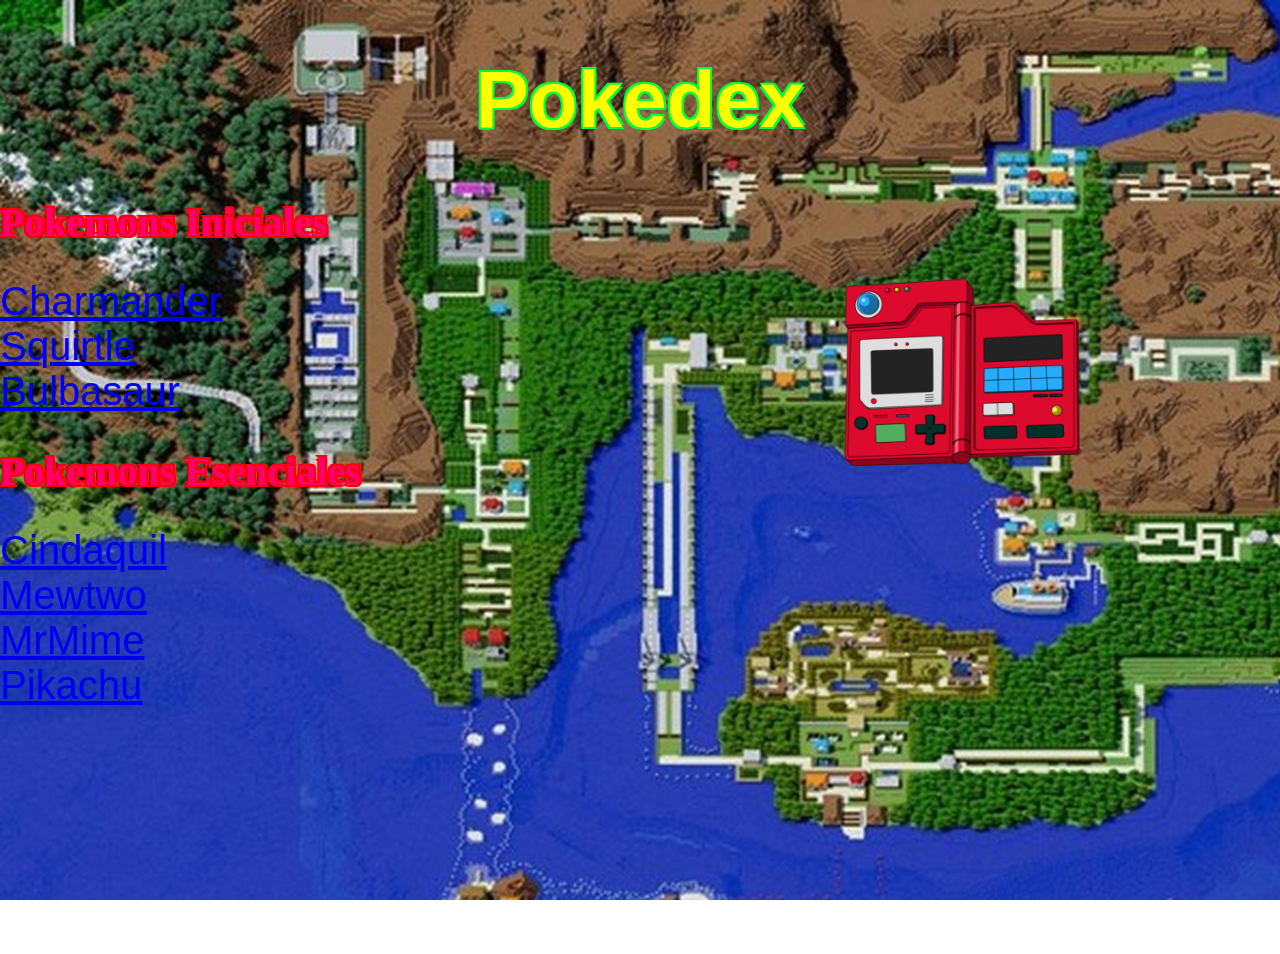
<file: index.html>
<!DOCTYPE html>
<html lang="en">
<head>
    <meta charset="UTF-8">
    <meta name="viewport" content="width=device-width, initial-scale=1.0">
    <title>Pokedex</title>
    <link rel="icon" type="image/png" href="./ICONOS/pokedexicon.jpg">
    <link rel="stylesheet" type="text/css" href="estilos.css">

    <style>
        body {
            background-image: url('./fondo/kantoimagen.jpg');
            background-size: cover; 
            background-repeat: no-repeat; 
        }
    </style>
    <style>
        @import url('https://fonts.googleapis.com/css2?family=Luckiest+Guy&display=swap');
        </style>
</head>
<body>
    <div class="sigma">
        <h1 class="titulo">Pokedex</h1>
    </div>
    
    <img src="./fondo/pokedex.png" class="pokedex" alt="Pokédex">

    <div class="title-container">
        <h2 class="titulo2">Pokemons Iniciales</h2>
    </div>

    <li><a class="sigma" href="./Pokemons principales/Charmander/index.html"> Charmander</a></li>
    <li><a class="sigma" href="./Pokemons principales/Squirtle/index.html"> Squirtle</a></li>
    <li><a class="sigma" href="./Pokemons principales/Bulbasur/index.html"> Bulbasaur</a></li>   
    
    <div class="title-container">
        <h2 class="titulo2">Pokemons Esenciales</h2>
    </div>

    <li><a class="sigma" href="./Pokemon esenciales/Cindaquil/index.html"> Cindaquil</a></li>
    <li><a class="sigma" href="./Pokemon esenciales/Mewtwo/index.html"> Mewtwo</a></li>
    <li><a class="sigma" href="./Pokemon esenciales/MrMime/index.html"> MrMime</a></li> 
    <li><a class="sigma" href="./Pokemon esenciales/Pikachu/index.html"> Pikachu</a></li> 

    
</body>
</html>
</file>
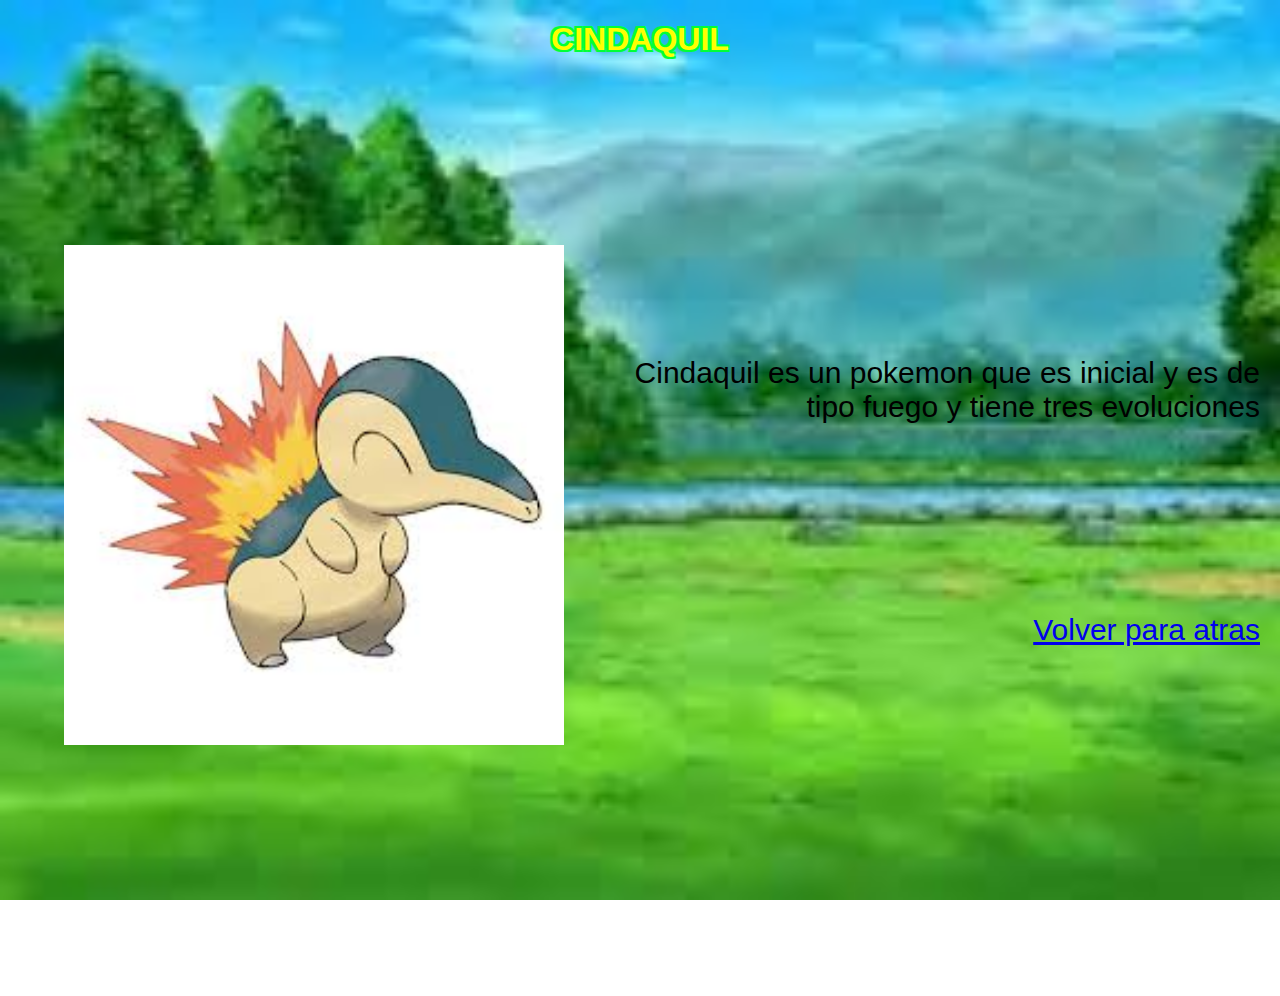
<file: Pokemon esenciales/Cindaquil/index.html>
<!DOCTYPE html>
<html lang="en">
<head>
    <meta charset="UTF-8">
    <meta name="viewport" content="width=device-width, initial-scale=1.0">
    <title>GENGAR</title>
    <link rel="icon" type="image/png" href="../../favicons/favicon14.png">
    <link rel="stylesheet" type="text/css" href="../../estilos.css">
    <style>
        body {
            background-image: url('../../fondo/paisaje.png');
            background-size: cover; 
            background-repeat: no-repeat; 
        }
    </style>
    <style>
        @import url('https://fonts.googleapis.com/css2?family=Luckiest+Guy&display=swap');
        @import url('https://fonts.googleapis.com/css2?family=Honk&display=swap');  
        </style>
    
</head>
<body>
    <div class="title-container">
        <h1 class="titulo">CINDAQUIL</h1>
    </div>
    <div class="container">
    <img src="../../imagines pokemons/cindaquil/cindaquil.png"class="texto2" alt="texto1">
    </div>
    <p class="textosparagrafos">Cindaquil es un pokemon que es inicial y es de tipo fuego y tiene tres evoluciones</p>
    <li><a class="sigma2" href="../../index.html"> Volver para atras</a></li>


</body>
</html>
</file>
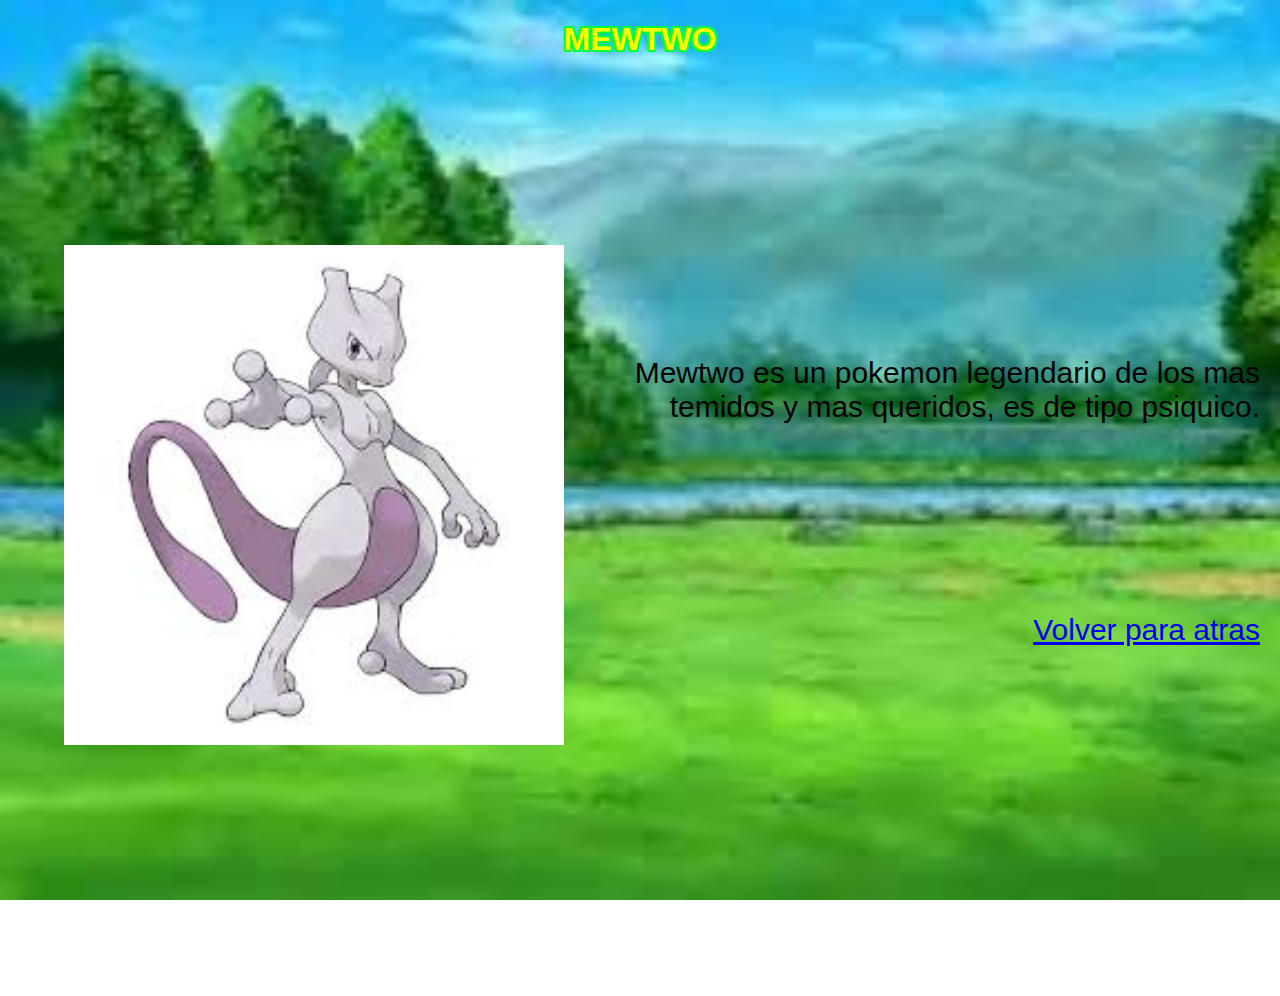
<file: Pokemon esenciales/Mewtwo/index.html>
<!DOCTYPE html>
<html lang="en">
<head>
    <meta charset="UTF-8">
    <meta name="viewport" content="width=device-width, initial-scale=1.0">
    <title>Mime Jr</title>
    <link rel="icon" type="image/png" href="../../imagines pokemons/mewtwo/mewtwo.png">
    <link rel="stylesheet" type="text/css" href="../../estilos.css">
    <style>
        body {
            background-image: url('../../fondo/paisaje.png');
            background-size: cover; 
            background-repeat: no-repeat; 
        }
    </style>
    <style>
        @import url('https://fonts.googleapis.com/css2?family=Luckiest+Guy&display=swap');
        @import url('https://fonts.googleapis.com/css2?family=Honk&display=swap');  
        </style>
    
</head>
<body>
    <div class="title-container">
        <h1 class="titulo">MEWTWO</h1>
    </div>
    <div class="container">
    <img src="../../imagines pokemons/mewtwo/mewtwo.png"class="texto2" alt="texto1">
    </div>
    <p class="textosparagrafos">Mewtwo es un pokemon legendario de los mas temidos y mas queridos, es de tipo psiquico.
    </p>
    <li><a class="sigma2" href="../../index.html"> Volver para atras</a></li>


</body>
</html>
</file>
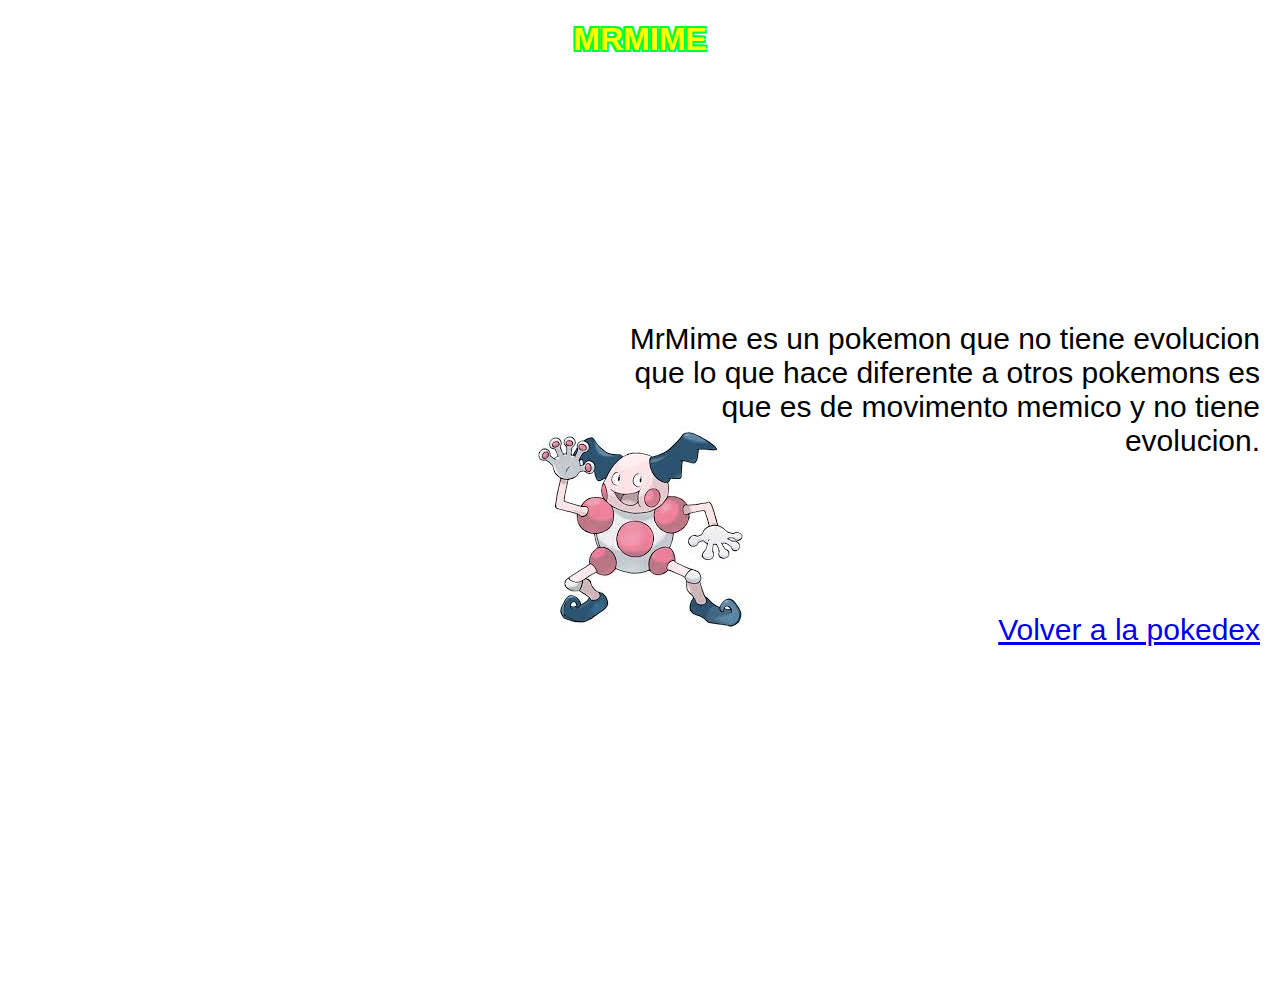
<file: Pokemon esenciales/MrMime/index.html>
<!DOCTYPE html>
<html lang="en">
<head>
    <meta charset="UTF-8">
    <meta name="viewport" content="width=device-width, initial-scale=1.0">
    <title>MrMime</title>
    <link rel="icon" type="image/png" href="../../imagines pokemons/mrmime/mrmime.png">
    <link rel="stylesheet" type="text/css" href="../../estilos.css">
    <style>
        body {
            background-image: url('../../');
            background-size: cover; 
            background-repeat: no-repeat; 
        }
    </style>
    <style>
         @import url('https://fonts.googleapis.com/css2?family=Luckiest+Guy&display=swap');
        @import url('https://fonts.googleapis.com/css2?family=Honk&display=swap');  
        </style>
    
</head>
<body>
    <div class="title-container">
        <h1 class="titulo">MRMIME</h1>
    </div>
    <div class="container">
    <img src="../../imagines pokemons/mrmime/mrmime.png"class="squirtle" alt="charmeleon1">
    </div>
    <p class="textosparagrafos">MrMime es un pokemon que no tiene evolucion que lo que hace diferente a otros pokemons es que es de movimento memico y no tiene evolucion.</p>
    <li><a class="sigma2" href="../../index.html"> Volver a la pokedex</a></li>
    

</body>
</html>
</file>
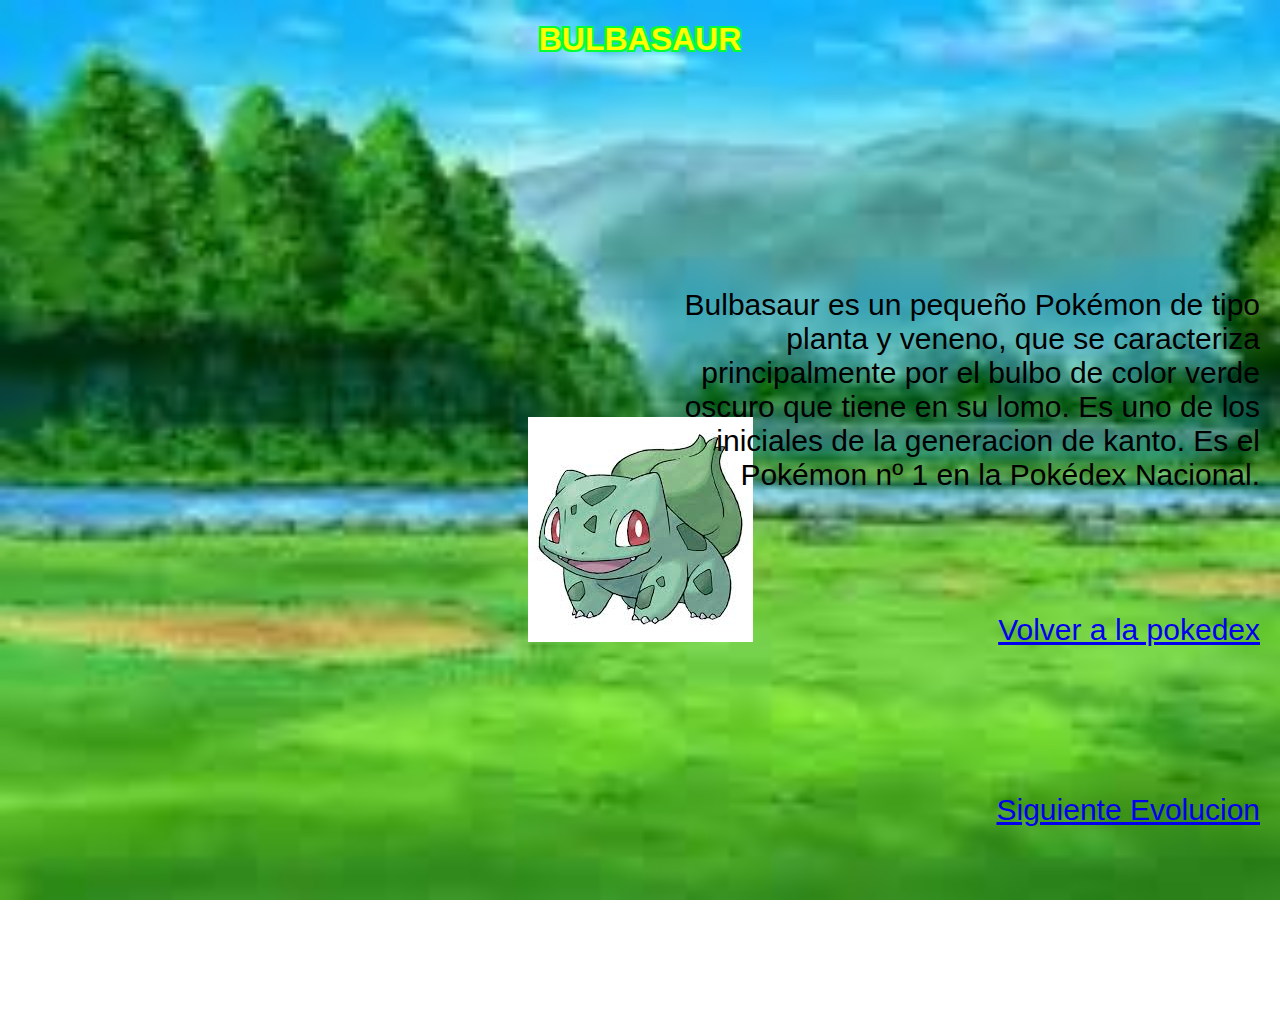
<file: Pokemons principales/Bulbasur/index.html>
<!DOCTYPE html>
<html lang="en">
<head>
    <meta charset="UTF-8">
    <meta name="viewport" content="width=device-width, initial-scale=1.0">
    <title>BULBASAUR</title>
    <link rel="icon" type="image/png" href="../../ICONOS/Bulbasaur icon.png">
    <link rel="stylesheet" type="text/css" href="../../estilos.css">
    <style>
        body {
            background-image: url('../../fondo/paisaje.png');
            background-size: cover; 
            background-repeat: no-repeat; 
        }
    </style>
    <style>
        @import url('https://fonts.googleapis.com/css2?family=Luckiest+Guy&display=swap');
        @import url('https://fonts.googleapis.com/css2?family=Honk&display=swap');  
        </style>
    
</head>
<body>
    <div class="title-container">
        <h1 class="titulo">BULBASAUR</h1>
    </div>
    <div class="container">
    <img src="../../imagines pokemons/bulbasur/bulbasur.png"class="squirtle" alt="charmeleon1">
    </div>
    <p class="textosparagrafos">Bulbasaur es un pequeño Pokémon de tipo planta y veneno, que se caracteriza principalmente por el bulbo de color verde oscuro que tiene en su lomo. Es uno de los iniciales de la generacion de kanto. Es el Pokémon nº 1 en la Pokédex Nacional.</p>
    <li><a class="sigma3" href="../Bulbasur/Ivysaur/index.html"> Siguiente Evolucion</a></li>
    <li><a class="sigma2" href="../../index.html"> Volver a la pokedex</a></li>


</body>
</html>
</file>
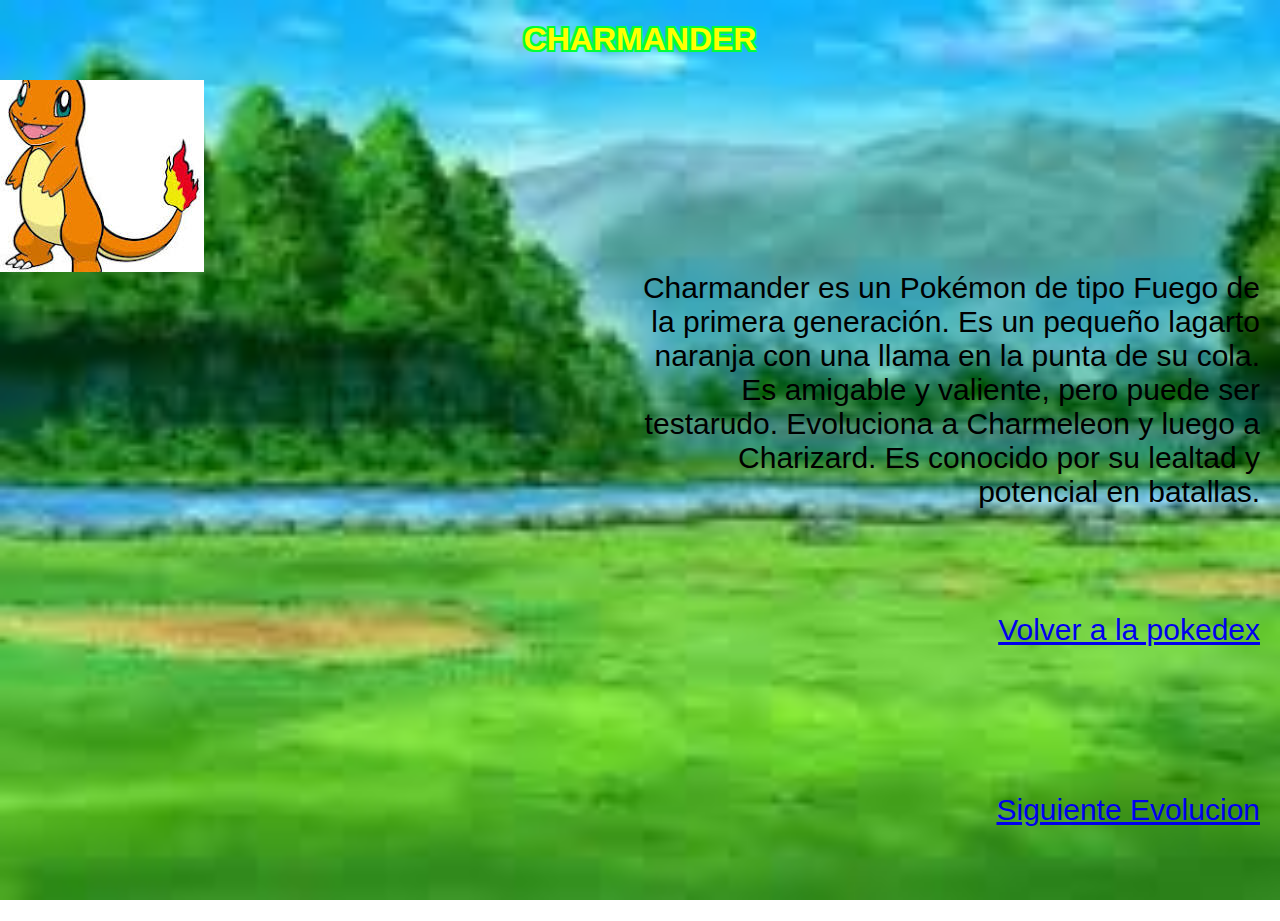
<file: Pokemons principales/Charmander/index.html>
<!DOCTYPE html>
<html lang="en">
<head>
    <meta charset="UTF-8">
    <meta name="viewport" content="width=device-width, initial-scale=1.0">
    <title>CHARMANDER</title>
    <link rel="icon" type="image/png" href="../../imagines pokemons/charmander/charmander.png">
    <link rel="stylesheet" type="text/css" href="../../estilos.css">
    <style>
        body {
            background-image: url('../../fondo/paisaje.png');
            background-size: cover; 
            background-repeat: no-repeat; 
        }
    </style>
    <style>
        @import url('https://fonts.googleapis.com/css2?family=Luckiest+Guy&display=swap');
        @import url('https://fonts.googleapis.com/css2?family=Honk&display=swap');  
        </style>
    
</head>
<body>
    <div class="title-container">
        <h1 class="titulo">CHARMANDER</h1>
    </div>
    <div class="charmander1">
    <img class="imagen-izquierda" src="../../imagines pokemons/charmander/charmander.png">
    </div>
    <p class="textosparagrafos">Charmander es un Pokémon de tipo Fuego de la primera generación. Es un pequeño lagarto naranja con una llama en la punta de su cola. Es amigable y valiente, pero puede ser testarudo. Evoluciona a Charmeleon y luego a Charizard. Es conocido por su lealtad y potencial en batallas.</p>
    <li><a class="sigma2" href="../../index.html"> Volver a la pokedex</a></li>
    <li><a class="sigma3" href="../Charmander/Charmeleon/index.html"> Siguiente Evolucion</a></li>

</body>
</html>
</file>
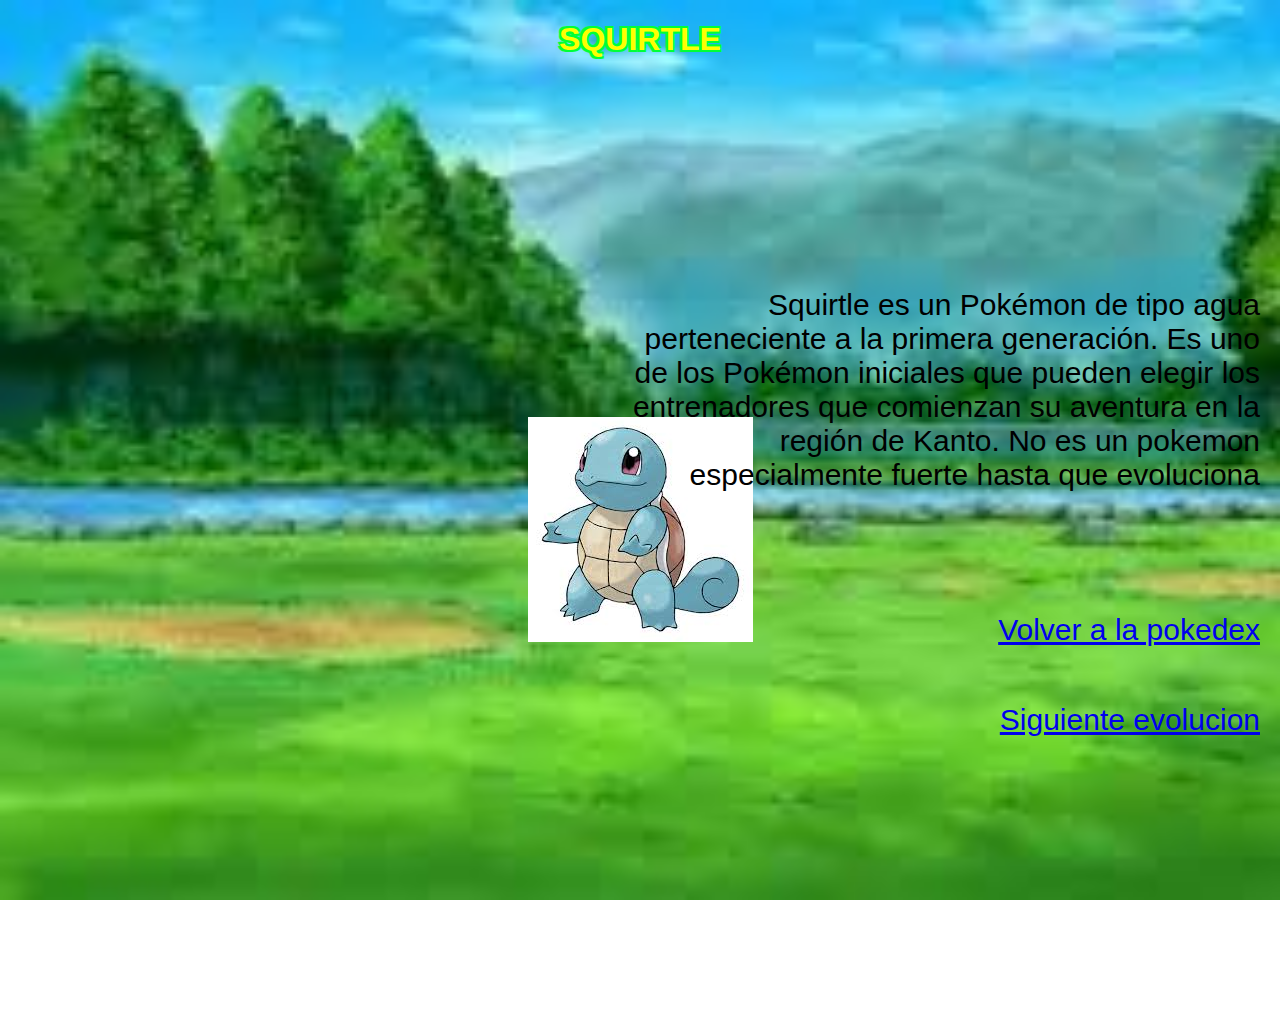
<file: Pokemons principales/Squirtle/index.html>
<!DOCTYPE html>
<html lang="en">
<head>
    <meta charset="UTF-8">
    <meta name="viewport" content="width=device-width, initial-scale=1.0">
    <title>SQUIRTLE</title>
    <link rel="icon" type="image/png" href="../../imagines pokemons/squirtle/squirtle.png">
    <link rel="stylesheet" type="text/css" href="../../estilos.css">
    <style>
        body {
            background-image: url('../../fondo/paisaje.png');
            background-size: cover; 
            background-repeat: no-repeat; 
        }
    </style>
    <style>
        @import url('https://fonts.googleapis.com/css2?family=Luckiest+Guy&display=swap');
        @import url('https://fonts.googleapis.com/css2?family=Honk&display=swap');  
        </style>
    
</head>
<body>
    <div class="title-container">
        <h1 class="titulo">SQUIRTLE</h1>
    </div>
    <div class="container">
    <img src="../../imagines pokemons/squirtle/squirtle.png"class="squirtle" alt="charmeleon1">
    </div>
    <p class="textosparagrafos">Squirtle es un Pokémon de tipo agua perteneciente a la primera generación. Es uno de los Pokémon iniciales que pueden elegir los entrenadores que comienzan su aventura en la región de Kanto. No es un pokemon especialmente fuerte hasta que evoluciona </p>
    <li><a class="sigma4" href="../Squirtle/Wartortle/index.html"> Siguiente evolucion</a></li>
    <li><a class="sigma2" href="../../index.html"> Volver a la pokedex</a></li>


</body>
</html>
</file>
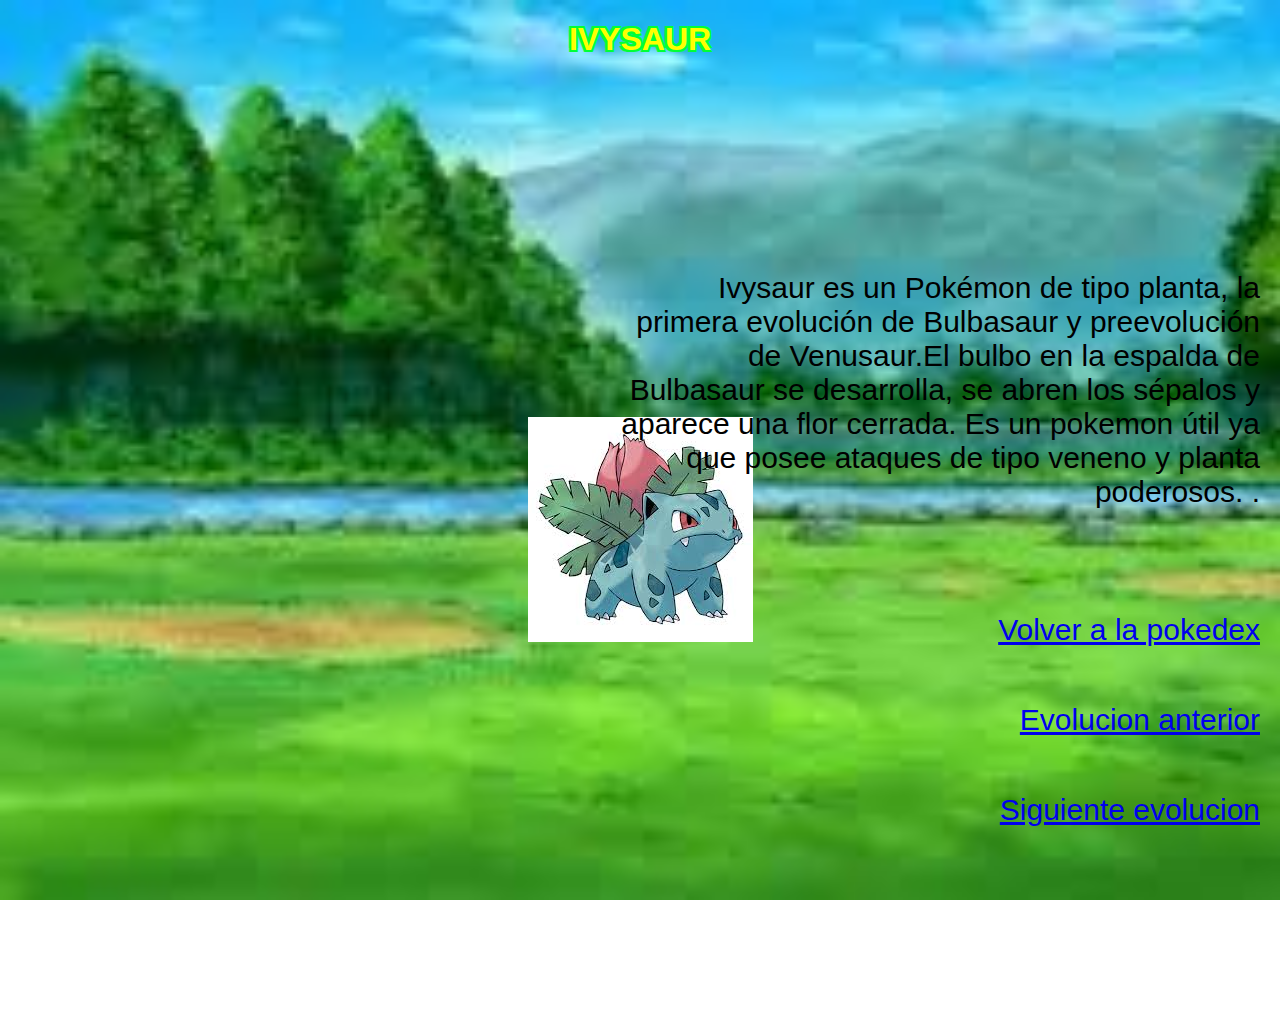
<file: Pokemons principales/Bulbasur/Ivysaur/index.html>
<!DOCTYPE html>
<html lang="en">
<head>
    <meta charset="UTF-8">
    <meta name="viewport" content="width=device-width, initial-scale=1.0">
    <title>IVYSAUR</title>
    <link rel="icon" type="image/png" href="../../../favicons/favicon9.png">
    <link rel="stylesheet" type="text/css" href="../../../estilos.css">
    <style>
        body {
            background-image: url('../../../fondo/paisaje.png');
            background-size: cover; 
            background-repeat: no-repeat; 
        }
    </style>
    <style>
        @import url('https://fonts.googleapis.com/css2?family=Luckiest+Guy&display=swap');
        @import url('https://fonts.googleapis.com/css2?family=Honk&display=swap');  
        </style>
    
</head>
<body>
    <div class="title-container">
        <h1 class="titulo">IVYSAUR</h1>
    </div>
    <div class="container">
    <img src="../../../imagines pokemons/bulbasur/ivysur/ivisur.png"class="squirtle" alt="charmeleon1">
    </div>
    <p class="textosparagrafos">Ivysaur es un Pokémon de tipo planta, la primera evolución de Bulbasaur y preevolución de Venusaur.El bulbo en la espalda de Bulbasaur se desarrolla, se abren los sépalos y aparece una flor cerrada. Es un pokemon útil ya que posee ataques de tipo veneno y planta poderosos.
        . </p>
    <li><a class="sigma3" href="../../Bulbasur/Ivysaur/Venusaur/index.html"> Siguiente evolucion</a></li>
    <li><a class="sigma2" href="../../../index.html"> Volver a la pokedex</a></li>
    <li><a class="sigma4" href="../../Bulbasur/index.html"> Evolucion anterior</a></li>




</body>
</html>
</file>
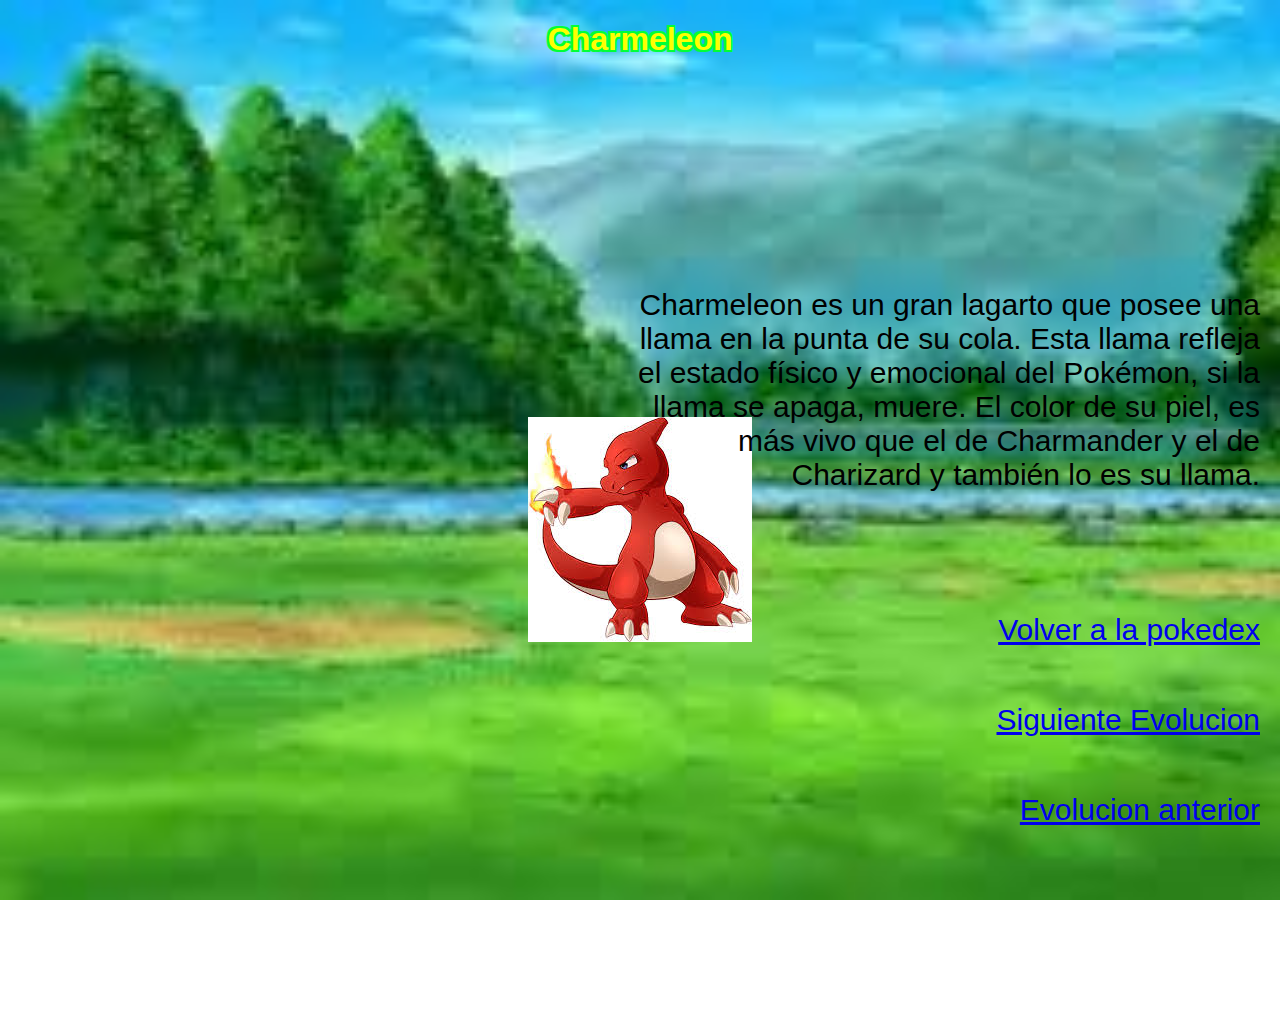
<file: Pokemons principales/Charmander/Charmeleon/index.html>
<!DOCTYPE html>
<html lang="en">
<head>
    <meta charset="UTF-8">
    <meta name="viewport" content="width=device-width, initial-scale=1.0">
    <title>Charmeleon</title>
    <link rel="icon" type="image/png" href="../../../imagines pokemons/charmander/charmeleon/charmeleon.png">
    <link rel="stylesheet" type="text/css" href="../../../estilos.css">
    <style>
        body {
            background-image: url('../../../fondo/paisaje.png');
            background-size: cover; /* Para cubrir todo el fondo */
            background-repeat: no-repeat; /* Para que no se repita la imagen */
        }
    </style>
    <style>
        @import url('https://fonts.googleapis.com/css2?family=Luckiest+Guy&display=swap');
        @import url('https://fonts.googleapis.com/css2?family=Honk&display=swap');  
        </style>
    
</head>
<body>
    <div class="title-container">
        <h1 class="titulo">Charmeleon</h1>
    </div>
    <div class="container">
    <img class="imagen-izquierda" src="../../../imagines pokemons/charmander/charmeleon/charmeleon.png"class="charmeleon" alt="charmeleon1">
    </div>
    <p class="textosparagrafos">Charmeleon es un gran lagarto que posee una llama en la punta de su cola. Esta llama refleja el estado físico y emocional del Pokémon, si la llama se apaga, muere. El color de su piel, es más vivo que el de Charmander y el de Charizard y también lo es su llama.</p>
    <li><a class="sigma3" href="../../Charmander/index.html"> Evolucion anterior</a></li>
    <li><a class="sigma4" href="../../Charmander/Charmeleon/Charizard/index.html"> Siguiente Evolucion</a></li>
    <li><a class="sigma2" href="../../../index.html"> Volver a la pokedex</a></li>


</body>
</html>
</file>
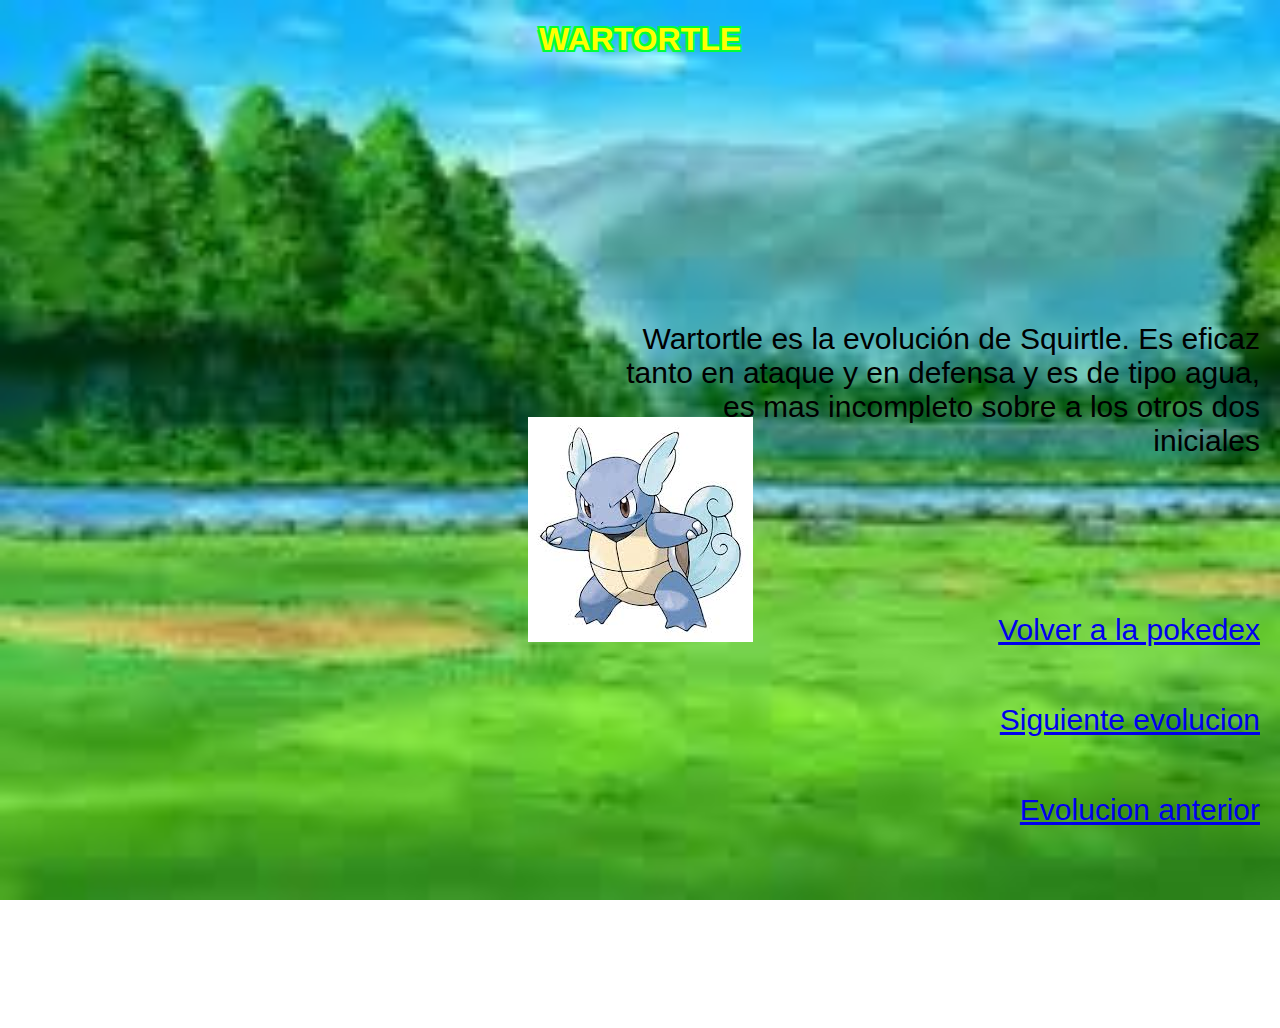
<file: Pokemons principales/Squirtle/Wartortle/index.html>
<!DOCTYPE html>
<html lang="en">
<head>
    <meta charset="UTF-8">
    <meta name="viewport" content="width=device-width, initial-scale=1.0">
    <title>WARTORTLE</title>
    <link rel="icon" type="image/png" href="../../../imagines pokemons/squirtle/wartotle/wartotle.png">
    <link rel="stylesheet" type="text/css" href="../../../estilos.css">
    <style>
        body {
            background-image: url('../../../fondo/paisaje.png');
            background-size: cover; 
            background-repeat: no-repeat; 
        }
    </style>
    <style>
        @import url('https://fonts.googleapis.com/css2?family=Luckiest+Guy&display=swap');
        @import url('https://fonts.googleapis.com/css2?family=Honk&display=swap');  
        </style>
    
</head>
<body>
    <div class="title-container">
        <h1 class="titulo">WARTORTLE</h1>
    </div>
    <div class="container">
    <img src="../../../imagines pokemons/squirtle/wartotle/wartotle.png"class="squirtle" alt="charmeleon1">
    </div>
    <p class="textosparagrafos">Wartortle es la evolución de Squirtle. Es eficaz tanto en ataque y en defensa y es de tipo agua, es mas incompleto sobre a los otros dos iniciales</p>
    <li><a class="sigma4" href="../../Squirtle/Wartortle/Blastoise/index.html"> Siguiente evolucion</a></li>
    <li><a class="sigma3" href="../../Squirtle/index.html"> Evolucion anterior</a></li>
    <li><a class="sigma2" href="../../../index.html">Volver a la pokedex</a></li>




</body>
</html>
</file>
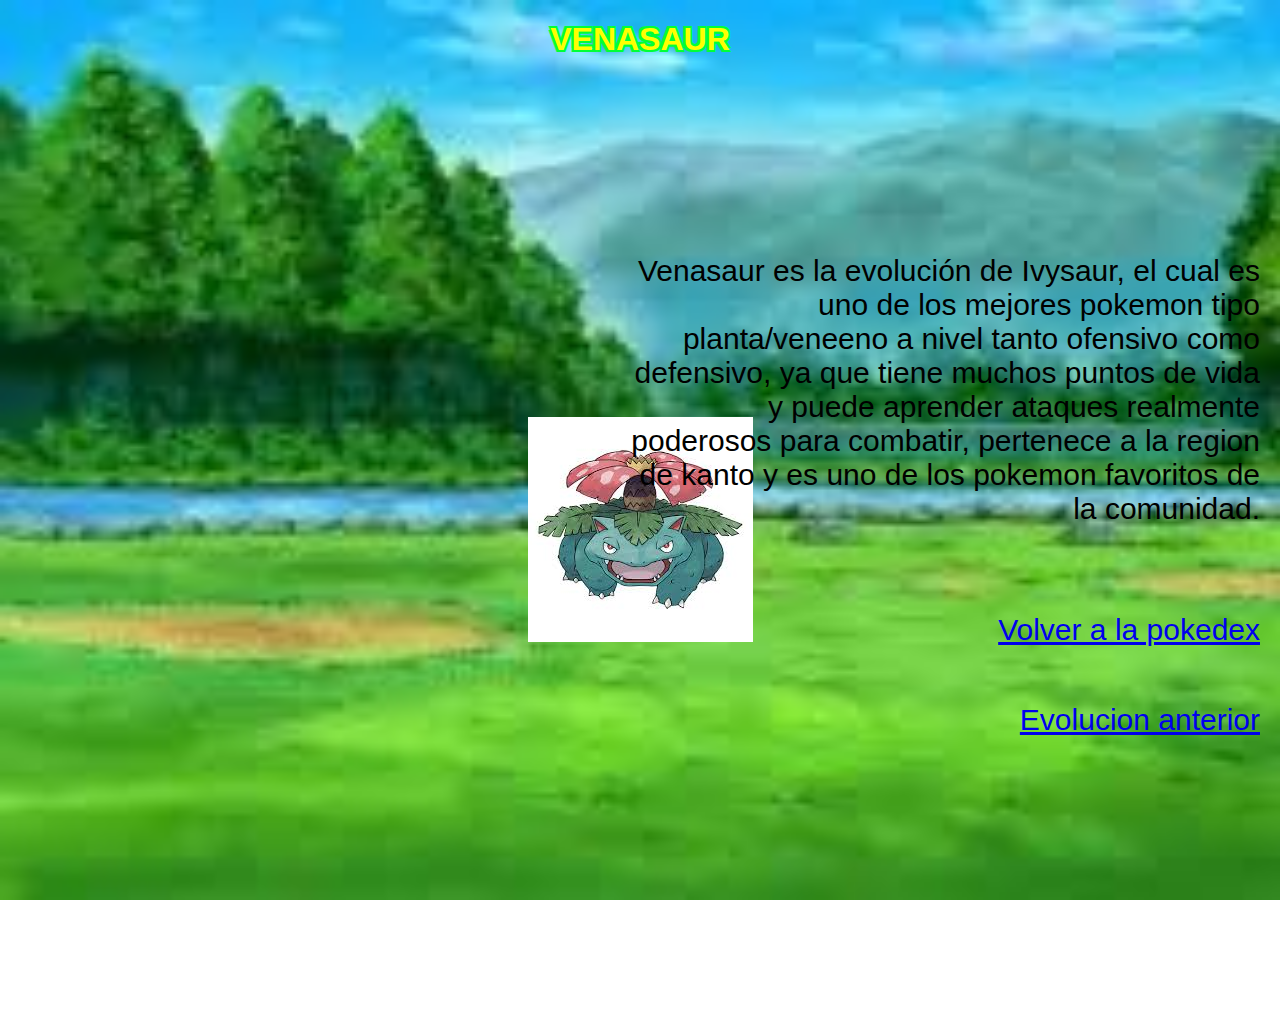
<file: Pokemons principales/Bulbasur/Ivysaur/Venusaur/index.html>
<!DOCTYPE html>
<html lang="en">
<head>
    <meta charset="UTF-8">
    <meta name="viewport" content="width=device-width, initial-scale=1.0">
    <title>VENASAUR</title>
    <link rel="stylesheet" type="text/css" href="../../../../estilos.css">
    <style>
        body {
            background-image: url('../../../../fondo/paisaje.png');
            background-size: cover; 
            background-repeat: no-repeat; 
        }
    </style>
    <style>
        @import url('https://fonts.googleapis.com/css2?family=Luckiest+Guy&display=swap');
        @import url('https://fonts.googleapis.com/css2?family=Honk&display=swap');  
        </style>
    
</head>
<body>
    <div class="title-container">
        <h1 class="titulo">VENASAUR</h1>
    </div>
    <div class="container">
    <img src="../../../../imagines pokemons/bulbasur/ivysur/venasaur/venasaur.png"class="squirtle" alt="charmeleon1">
    </div>
    <p class="textosparagrafos">Venasaur es la evolución de Ivysaur, el cual es uno de los mejores pokemon tipo planta/veneeno a nivel tanto ofensivo como defensivo, ya que tiene muchos puntos de vida y puede aprender ataques realmente poderosos para combatir, pertenece a la region de kanto y es uno de los pokemon favoritos de la comunidad.
    </p>
    <li><a class="sigma4" href="../../../Bulbasur/Ivysaur/index.html"> Evolucion anterior</a></li>
    <li><a class="sigma2" href="../../../../index.html"> Volver a la pokedex</a></li>




</body>
</html>
</file>
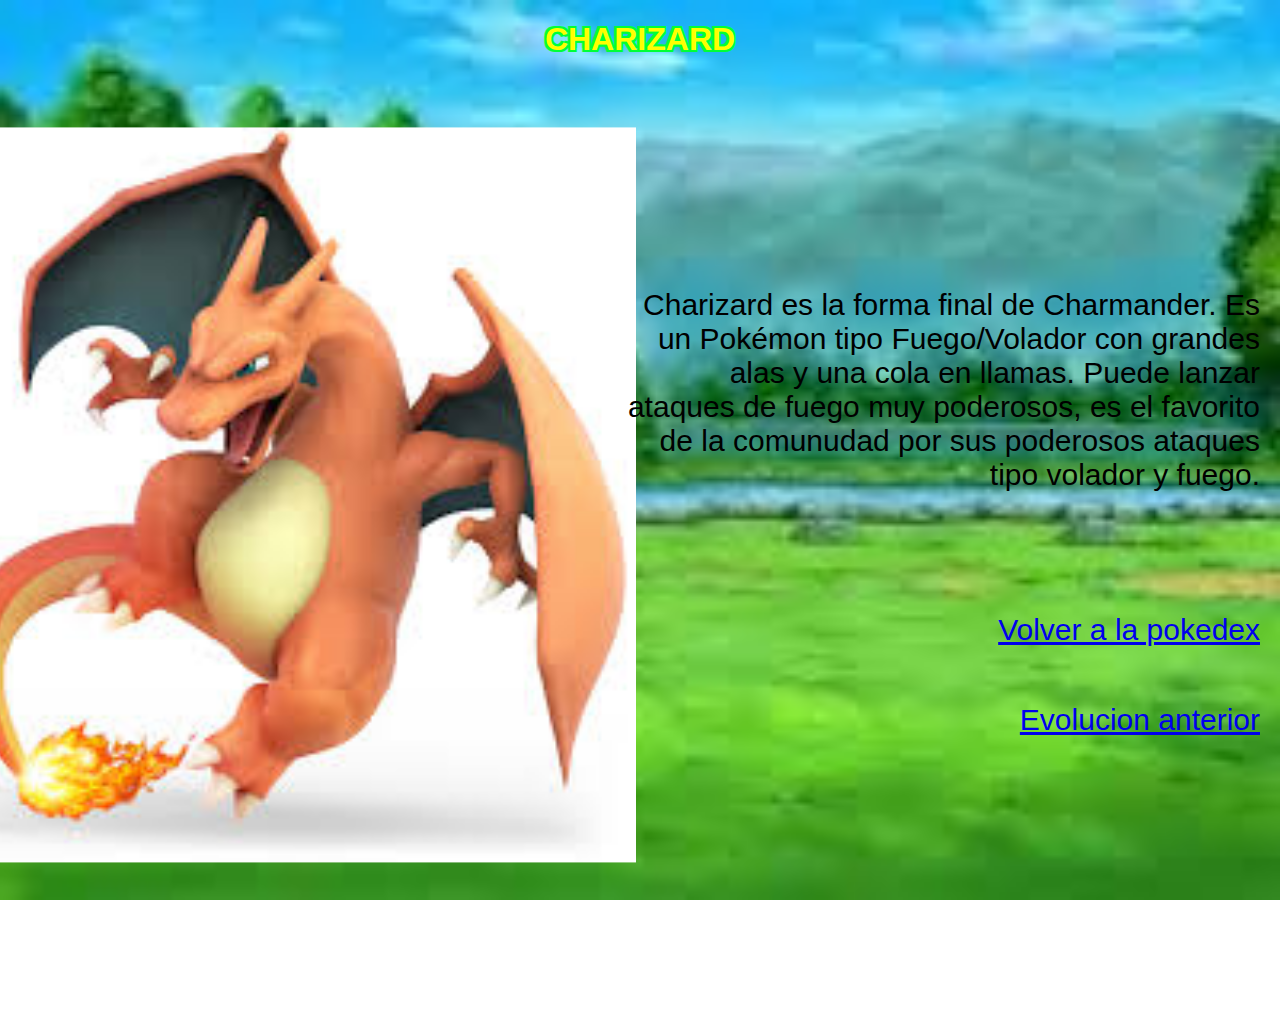
<file: Pokemons principales/Charmander/Charmeleon/Charizard/index.html>
<!DOCTYPE html>
<html lang="en">
<head>
    <meta charset="UTF-8">
    <meta name="viewport" content="width=device-width, initial-scale=1.0">
    <title>CHARIZARD</title>
    <link rel="icon" type="image/png" href="../../../../imagines pokemons/charmander/charmeleon/charizard/charizard.png">
    <link rel="stylesheet" type="text/css" href="../../../../estilos.css">
    <style>
        body {
            background-image: url('../../../../fondo/paisaje.png');
            background-size: cover; 
            background-repeat: no-repeat; 
        }
    </style>
    <style>
        @import url('https://fonts.googleapis.com/css2?family=Luckiest+Guy&display=swap');
        @import url('https://fonts.googleapis.com/css2?family=Honk&display=swap');  
        </style>
    
</head>
<body>
    <div class="title-container">
        <h1 class="titulo">CHARIZARD</h1>
    </div>
    <div class="container">
    <img src="../../../../imagines pokemons/charmander/charmeleon/charizard/charizard.png"class="charizard" alt="charmeleon1">
    </div>
    <p class="textosparagrafos">Charizard es la forma final de Charmander. Es un Pokémon tipo Fuego/Volador con grandes alas y una cola en llamas. Puede lanzar ataques de fuego muy poderosos, es el favorito de la comunudad por sus poderosos ataques tipo volador y fuego.</p>
    <li><a class="sigma4" href="../../Charmeleon/index.html"> Evolucion anterior</a></li>
    <li><a class="sigma2" href="../../../../index.html"> Volver a la pokedex</a></li>


</body>
</html>
</file>
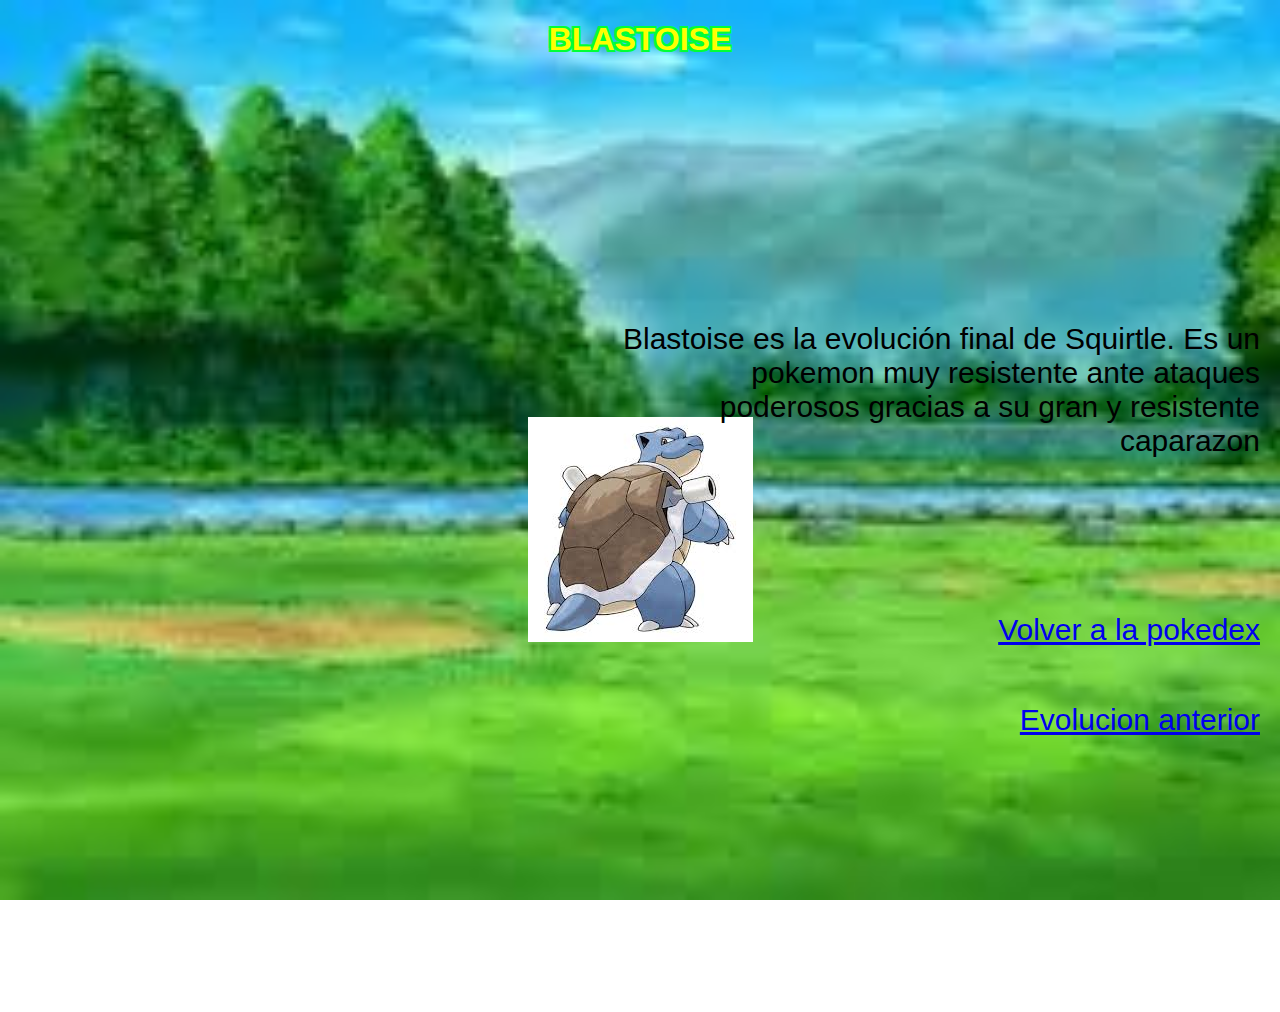
<file: Pokemons principales/Squirtle/Wartortle/Blastoise/index.html>
<!DOCTYPE html>
<html lang="en">
<head>
    <meta charset="UTF-8">
    <meta name="viewport" content="width=device-width, initial-scale=1.0">
    <title>BLASTOISE</title>
    <link rel="icon" type="image/png" href="../../../../imagines pokemons/squirtle/wartotle/blastoise/blastoise.png">
    <link rel="stylesheet" type="text/css" href="../../../../estilos.css">
    <style>
        body {
            background-image: url('../../../../fondo/paisaje.png');
            background-size: cover; 
            background-repeat: no-repeat; 
        }
    </style>
    <style>
        @import url('https://fonts.googleapis.com/css2?family=Luckiest+Guy&display=swap');
        @import url('https://fonts.googleapis.com/css2?family=Honk&display=swap');  
        </style>
    
</head>
<body>
    <div class="title-container">
        <h1 class="titulo">BLASTOISE</h1>
    </div>
    <div class="container">
    <img src="../../../../imagines pokemons/squirtle/wartotle/blastoise/blastoise.png"class="squirtle" alt="charmeleon1">
    </div>
    <p class="textosparagrafos">Blastoise es la evolución final de Squirtle. Es un pokemon muy resistente ante ataques poderosos gracias a su gran y resistente caparazon</p>
    <li><a class="sigma4" href="../../../Squirtle/Wartortle/index.html"> Evolucion anterior</a></li>
    <li><a class="sigma2" href="../../../../index.html"> Volver a la pokedex</a></li>




</body>
</html>
</file>
<file: estilos.css>
body, html {
    height: 100%;
    margin: 0;
    font-family: "Luckiest Guy"
}

.container {
    display: flex;
    justify-content: center;
    align-items: flex-start; 
    height: 100vh; 
}

.titulo {
    font-family: "Madimi One", sans-serif;
        font-weight: 2000;
        font-style: normal;
        text-align: center;
        color: yellow; 
        font-size: ;
         text-shadow: -2px -2px 0 #00ff37,  
                  2px -2px 0 #00ff37,
                 -2px 2px 0 #00ff37,
                  2px 2px 0 #00ff37; 
}
.titulo2 {
    font-family: "Madimi One", cursive;
    font-size: 40px; 
    color: rgb(255, 0, 111); 
    text-shadow: -2px -2px 0 #ff0000,  
                  2px -2px 0 #ff0000,
                 -2px 2px 0 #ff0000,
                  2px 2px 0 #ff0000; /
}
.luckiest-guy-regular {
    font-family: "Luckiest Guy", cursive;
    font-weight: 400;
    font-style: normal;
  }
.pokedex{
    position: absolute;
    top: 20%;
    right: 0;
    transform: translateY(-50%);
    width: 20%;
    margin-right: 15%;
    margin-top: 15%;
}
.estilos-menus{
    font-family: "Luckiest Guy", cursive;
    font-size: 30px; 
}
 
.textosparagrafos {
    font-family: "Madimi One", sans-serif;
    font-weight: 400;
    font-style: normal;
    text-align: right; 
    padding: 20px;
    position: absolute;
    top: 40%;
    right: 0;
    transform: translateY(-50%);
   font-size: 30px;
   width: 50%;
  }

.container {
    display: flex;
    justify-content: center;
    align-items: center;
    height: 100vh; 
}
.texto1 {
    width: 700px; 
    height: auto; 
    position: absolute;
    top: 60%;
    left: -5%;
    transform: translateY(-50%);
}

.charizard {
    width: 700px; 
    height: auto; 
    position: absolute;
    top: 55%;
    left: -5%;
    transform: translateY(-50%);
}
.texto2 {
    width: 500px; 
    height: auto; 
    position: absolute;
    top: 55%;
    left: 5%;
    transform: translateY(-50%);
}
.imagenes {
    height: 1000%;
    width: 1000%;
}
.derecho {
    margin-left: 20%;
}

.sigma {
    font-family: "Madimi One", sans-serif;
    font-weight: 400;
    font-size: 40px;
    font-style: normal;
    text-align: right;
  }

.sigma2 {
    font-family: "Madimi One", sans-serif;
    font-size: 30px; 
    text-align: right; 
    padding: 20px;
    position: absolute;
    top: 70%;
    right: 0;
    transform: translateY(-50%);
   font-size: 30px;
   width: 50%;
}

  .sigma3 {
    font-family: "Madimi One", sans-serif;
    font-size: 30px; 
    text-align: right; 
    padding: 20px;
    position: absolute;
    top: 90%;
    right: 0;
    transform: translateY(-50%);
   font-size: 30px;
   width: 50%;
  }

.sigma4 {
    font-family: "Madimi One", sans-serif;
    font-size: 30px; 
    text-align: right; 
    padding: 20px;
    position: absolute;
    top: 80%;
    right: 0;
    transform: translateY(-50%);
   font-size: 30px;
   width: 50%;
}
</file>
